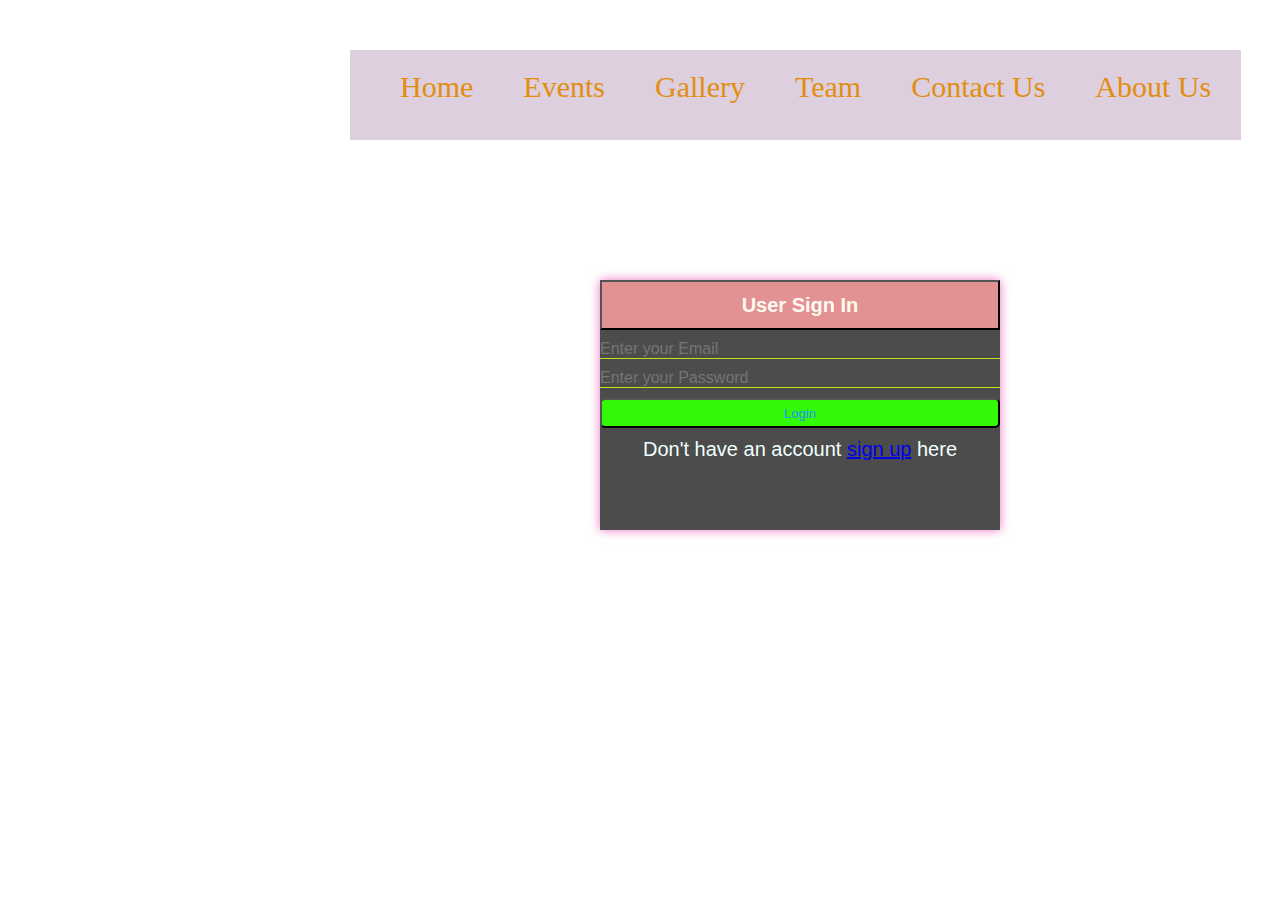
<file: index.html>
<!DOCTYPE html>
<html>
    <head>
        <title>
            Welcome to NSS 
        </title>
        <link rel="stylesheet" href="style.css">
    </head>
    <body>
        <div class="main">
            <div class="header">
                <div class="nav">
                    <ul>
                        <li><a href="#"> Home </a></li>
                        <li><a href="#">Events</a></li>
                        <li><a href="#">Gallery </a></li>
                        <li><a href="#">Team</a></li>                       
                        <li><a href="#">Contact Us</a></li>
                        <li><a href="#">About Us</a></li>
                    </ul>

                </div>
            </div>
             <div class="form1">
                 <button id="hdr"> <h2> User Sign In</h2> </button>
                <input type="email" placeholder="Enter your Email"><br>
                <input type="password" placeholder="Enter your Password"><br>
                <button class="btn"> Login </button>
                <div class="txt"> Don't have an account <a href="register.html">sign up</a> here </div>
            </div>
        
        </div>
    </body>
</html>
</file>
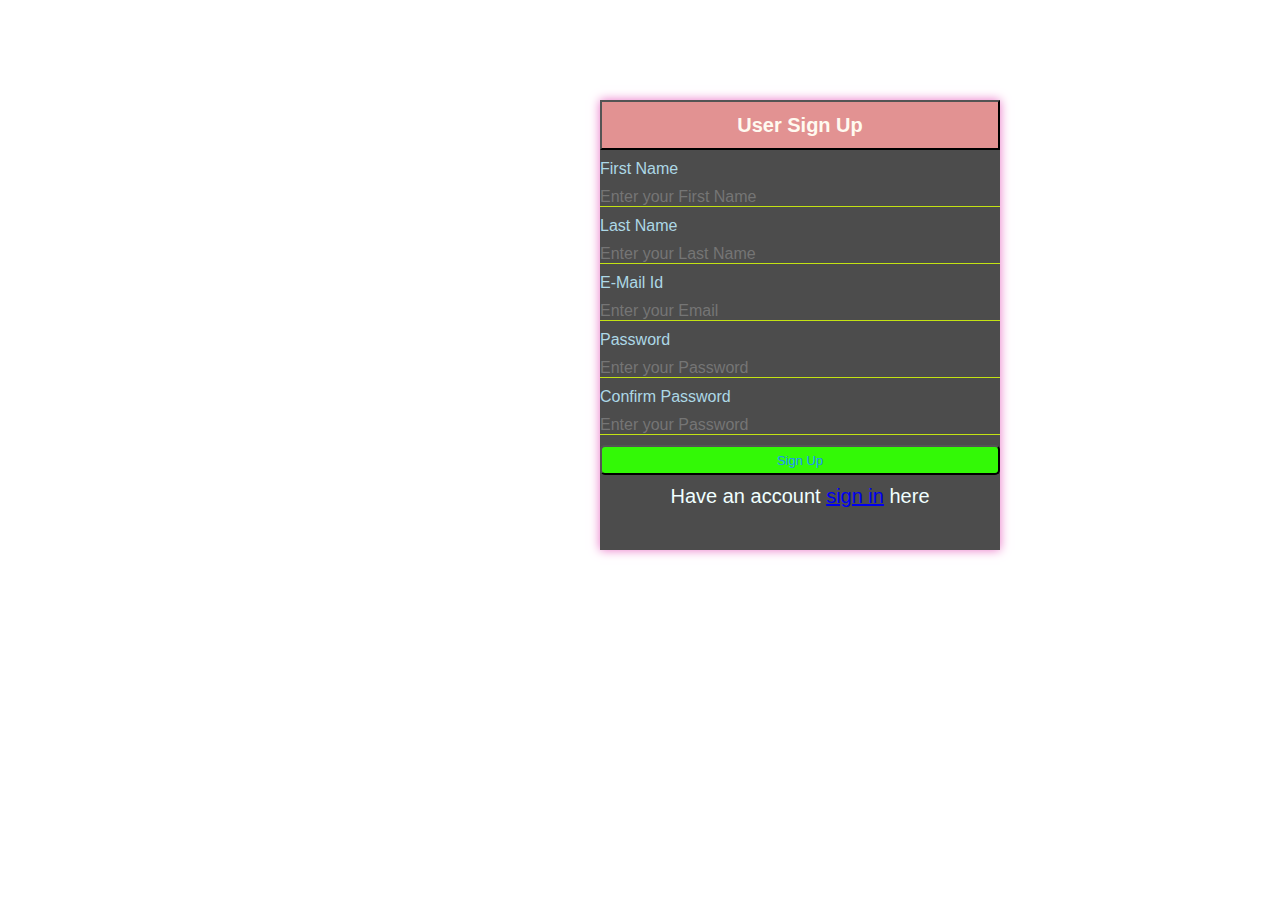
<file: register.html>
<html>
<head>
<title>
Registration</title>
<link rel="stylesheet" href="style.css">
</head>
<body>
    <div class="main">
<div class="form">
    <button id="hdr"> <h2> User Sign Up</h2> </button>
   <p> First Name</p>
    <input type="text" placeholder="Enter your First Name">
    <br>
    <p> Last Name</p>
    <input type="text" placeholder="Enter your Last Name">
    <br>
    <p>E-Mail Id</p>
    <input type="email" placeholder="Enter your Email">
    <p>Password</p>
    <input type="password" placeholder="Enter your Password">
    <p> Confirm Password</p>
    <input type="password" placeholder="Enter your Password">
    <button class="btn">Sign Up</button>
    <div class="txt">Have an account <a href="index.html">sign in</a> here </div>
</div>
</div>
</body>
</html>
</file>
<file: style.css>
*{
    margin: 0;
    padding: 0;
}
.main{
    border: 0px;
    position: absolute;
    background: linear-gradient(to top, rgb(0,0,0,0.7),rgb(0,0,0,0.7));
    background-image: url(https://www.pngkey.com/png/full/247-2479287_nss-logo-national-service-scheme-logo-png.png);
    width: 100%;
    height: 100%;
    background-position: center;
    background-size: 100% 100%;
}
.content-wrap{
    max-width: 800px;
    margin: 0 auto;
    padding: 60px 0;
}
.icon{
    position: relative;
}
.logo{
    font-family: cursive;
    color: rgb(119, 251, 4);
    text-align: center;
    padding-top: 20px;
    font-size: 50px;
    text-shadow: 0px 0px 5px rgb(183, 36, 202);
}
.im{
    block-size: 50px;
    border-radius: 50%;
}
.nav{
    padding-top: 50px;
width: 100vw;
height: 20vh;
}
.nav ul{
    height: 10vh;
    list-style: none;
    margin-left: 350px;
    margin-right: 20px;
    float: left;
    padding-right: 30px;
    background-color: rgb(221, 207, 221);
}
.nav ul li{
    display: flex;
    float: left;
    margin-top: 20px;
    padding-left: 50px;
}
.nav ul li a{
    text-decoration: none;
    color: rgb(225, 142, 16);
    font-size: 30px;
    font-family: serif;
    transition: 0.5s ease-in-out;
}
.nav ul li a:hover{
    color: blue;
}
.form{
    position: absolute;
    background:linear-gradient(to top,rgb(0,0,0,0.7),rgb(0,0,0,0.7));
     float: left;
     margin-left: 600px;
     margin-right: 70px;
     margin-top: 100px;
    width: 400px;
    height: 450px;
    text-align: center;
    box-shadow: 0px 0px 10px rgb(234, 115, 199);
}
.form input{
    background: transparent;
    border-top: 0px;
    border-left: 0px;
    border-right: 0px;
    width:400px;
    margin-top: 10px;
    font-size: medium;
    font-weight: lighter;
    color: rgb(196, 216, 232);
    font-family: Arial, Helvetica, sans-serif;
    border-bottom: 1px solid rgb(195, 226, 19);
}
.form1{
    position: absolute;
    background:linear-gradient(to top,rgb(0,0,0,0.7),rgb(0,0,0,0.7));
     float: left;
     margin-left: 600px;
     margin-right: 70px;
     margin-top: 50px;
    width: 400px;
    height: 250px;
    text-align: center;
    box-shadow: 0px 0px 10px rgb(234, 115, 199);
}
.form1 input{
    background: transparent;
    border-top: 0px;
    border-left: 0px;
    border-right: 0px;
    width:400px;
    margin-top: 10px;
    font-size: medium;
    font-weight: lighter;
    color: rgb(196, 216, 232);
    font-family: Arial, Helvetica, sans-serif;
    border-bottom: 1px solid rgb(195, 226, 19);
}
#hdr{
    color: floralwhite;
    background-color: rgb(226, 146, 146);
    width: 400px;
    height: 50px;
}
.btn{
    background-color: rgb(51, 249, 6);
    color: dodgerblue;
    border-radius: 5px;
    font-size: small;
    width: 400px;
    height: 30px;
    transition: 0.5s ease-in-out;
    margin-top: 10px;
}
.btn:hover{
    background-color: rgb(151, 151, 214);
    color: crimson;
}
.txt{
    font-family: 'Franklin Gothic Medium', 'Arial Narrow', Arial, sans-serif;
    font-size: 20px;
    color: azure;
    margin-top: 10px;
}
p{
    color: lightblue;
    text-align: left;
    margin-top: 10px;
   font-size: medium;
   font-family: 'Franklin Gothic Medium', 'Arial Narrow', Arial, sans-serif;
}
</file>
